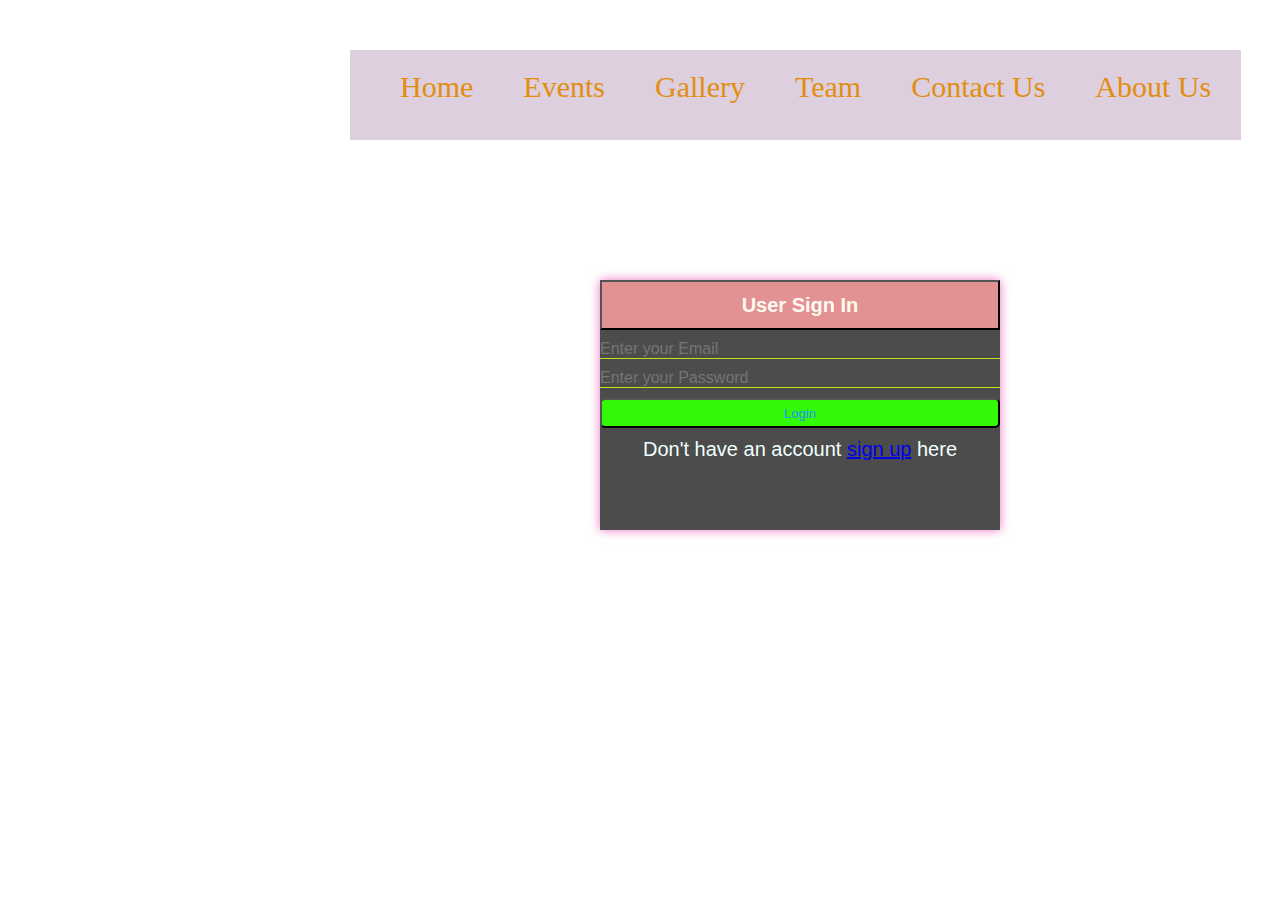
<file: index.html>
<!DOCTYPE html>
<html>
    <head>
        <title>
            Welcome to NSS 
        </title>
        <link rel="stylesheet" href="style.css">
    </head>
    <body>
        <div class="main">
            <div class="header">
                <div class="nav">
                    <ul>
                        <li><a href="#"> Home </a></li>
                        <li><a href="#">Events</a></li>
                        <li><a href="#">Gallery </a></li>
                        <li><a href="#">Team</a></li>                       
                        <li><a href="#">Contact Us</a></li>
                        <li><a href="#">About Us</a></li>
                    </ul>

                </div>
            </div>
             <div class="form1">
                 <button id="hdr"> <h2> User Sign In</h2> </button>
                <input type="email" placeholder="Enter your Email"><br>
                <input type="password" placeholder="Enter your Password"><br>
                <button class="btn"> Login </button>
                <div class="txt"> Don't have an account <a href="register.html">sign up</a> here </div>
            </div>
        
        </div>
    </body>
</html>
</file>
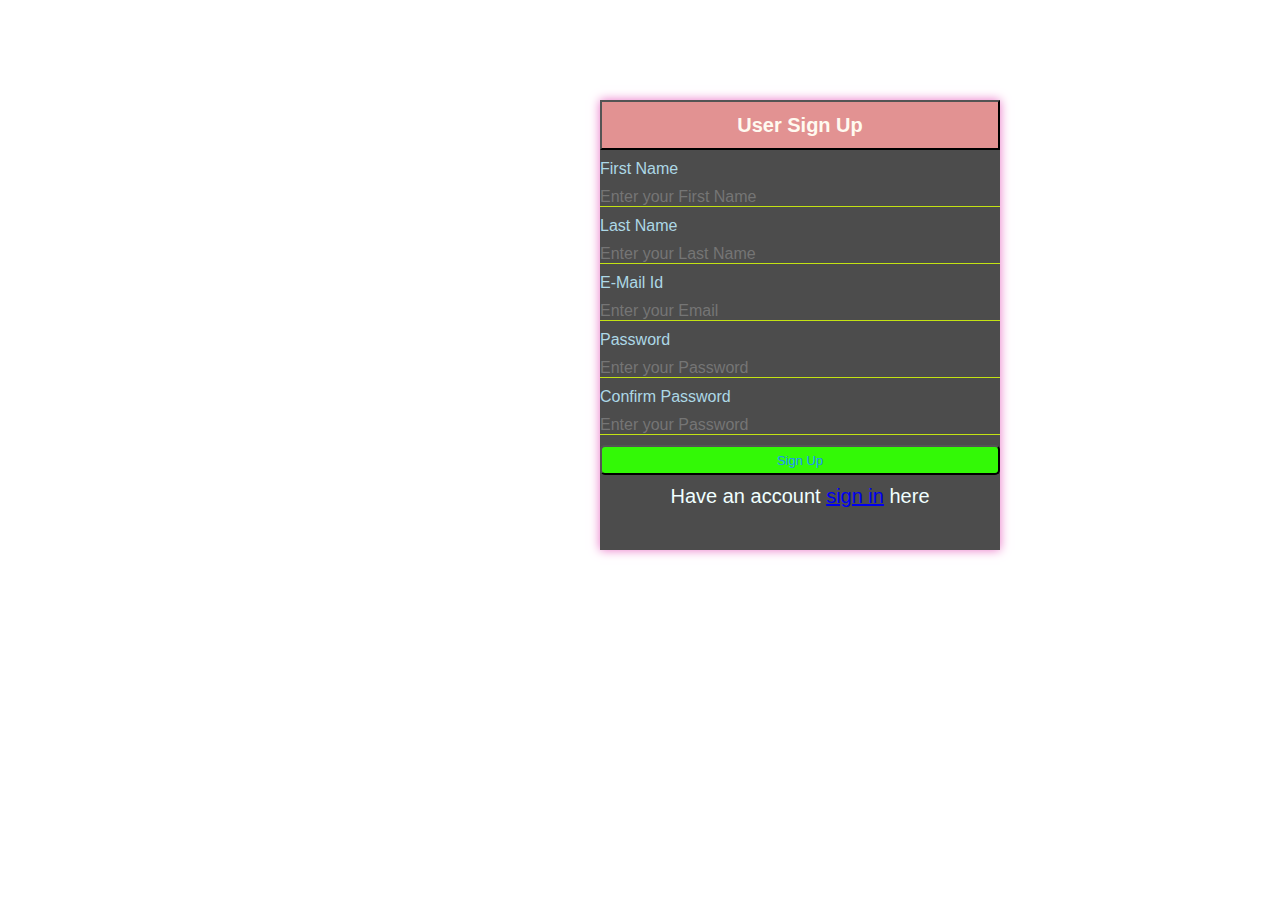
<file: register.html>
<html>
<head>
<title>
Registration</title>
<link rel="stylesheet" href="style.css">
</head>
<body>
    <div class="main">
<div class="form">
    <button id="hdr"> <h2> User Sign Up</h2> </button>
   <p> First Name</p>
    <input type="text" placeholder="Enter your First Name">
    <br>
    <p> Last Name</p>
    <input type="text" placeholder="Enter your Last Name">
    <br>
    <p>E-Mail Id</p>
    <input type="email" placeholder="Enter your Email">
    <p>Password</p>
    <input type="password" placeholder="Enter your Password">
    <p> Confirm Password</p>
    <input type="password" placeholder="Enter your Password">
    <button class="btn">Sign Up</button>
    <div class="txt">Have an account <a href="index.html">sign in</a> here </div>
</div>
</div>
</body>
</html>
</file>
<file: style.css>
*{
    margin: 0;
    padding: 0;
}
.main{
    border: 0px;
    position: absolute;
    background: linear-gradient(to top, rgb(0,0,0,0.7),rgb(0,0,0,0.7));
    background-image: url(https://www.pngkey.com/png/full/247-2479287_nss-logo-national-service-scheme-logo-png.png);
    width: 100%;
    height: 100%;
    background-position: center;
    background-size: 100% 100%;
}
.content-wrap{
    max-width: 800px;
    margin: 0 auto;
    padding: 60px 0;
}
.icon{
    position: relative;
}
.logo{
    font-family: cursive;
    color: rgb(119, 251, 4);
    text-align: center;
    padding-top: 20px;
    font-size: 50px;
    text-shadow: 0px 0px 5px rgb(183, 36, 202);
}
.im{
    block-size: 50px;
    border-radius: 50%;
}
.nav{
    padding-top: 50px;
width: 100vw;
height: 20vh;
}
.nav ul{
    height: 10vh;
    list-style: none;
    margin-left: 350px;
    margin-right: 20px;
    float: left;
    padding-right: 30px;
    background-color: rgb(221, 207, 221);
}
.nav ul li{
    display: flex;
    float: left;
    margin-top: 20px;
    padding-left: 50px;
}
.nav ul li a{
    text-decoration: none;
    color: rgb(225, 142, 16);
    font-size: 30px;
    font-family: serif;
    transition: 0.5s ease-in-out;
}
.nav ul li a:hover{
    color: blue;
}
.form{
    position: absolute;
    background:linear-gradient(to top,rgb(0,0,0,0.7),rgb(0,0,0,0.7));
     float: left;
     margin-left: 600px;
     margin-right: 70px;
     margin-top: 100px;
    width: 400px;
    height: 450px;
    text-align: center;
    box-shadow: 0px 0px 10px rgb(234, 115, 199);
}
.form input{
    background: transparent;
    border-top: 0px;
    border-left: 0px;
    border-right: 0px;
    width:400px;
    margin-top: 10px;
    font-size: medium;
    font-weight: lighter;
    color: rgb(196, 216, 232);
    font-family: Arial, Helvetica, sans-serif;
    border-bottom: 1px solid rgb(195, 226, 19);
}
.form1{
    position: absolute;
    background:linear-gradient(to top,rgb(0,0,0,0.7),rgb(0,0,0,0.7));
     float: left;
     margin-left: 600px;
     margin-right: 70px;
     margin-top: 50px;
    width: 400px;
    height: 250px;
    text-align: center;
    box-shadow: 0px 0px 10px rgb(234, 115, 199);
}
.form1 input{
    background: transparent;
    border-top: 0px;
    border-left: 0px;
    border-right: 0px;
    width:400px;
    margin-top: 10px;
    font-size: medium;
    font-weight: lighter;
    color: rgb(196, 216, 232);
    font-family: Arial, Helvetica, sans-serif;
    border-bottom: 1px solid rgb(195, 226, 19);
}
#hdr{
    color: floralwhite;
    background-color: rgb(226, 146, 146);
    width: 400px;
    height: 50px;
}
.btn{
    background-color: rgb(51, 249, 6);
    color: dodgerblue;
    border-radius: 5px;
    font-size: small;
    width: 400px;
    height: 30px;
    transition: 0.5s ease-in-out;
    margin-top: 10px;
}
.btn:hover{
    background-color: rgb(151, 151, 214);
    color: crimson;
}
.txt{
    font-family: 'Franklin Gothic Medium', 'Arial Narrow', Arial, sans-serif;
    font-size: 20px;
    color: azure;
    margin-top: 10px;
}
p{
    color: lightblue;
    text-align: left;
    margin-top: 10px;
   font-size: medium;
   font-family: 'Franklin Gothic Medium', 'Arial Narrow', Arial, sans-serif;
}
</file>
